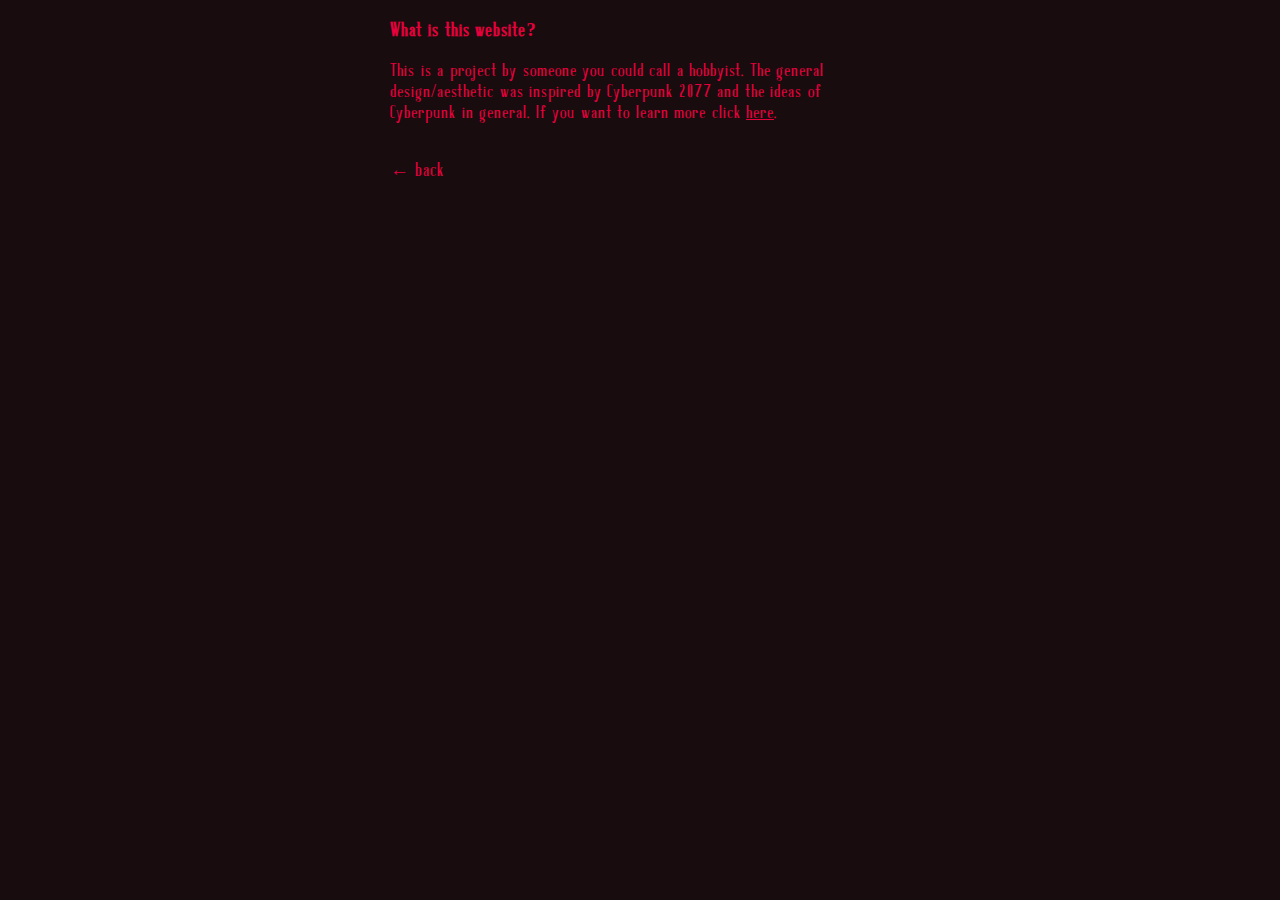
<file: data.html>
<!DOCTYPE html>
<html>
    <head>
        <meta charset="UTF-8">
        <meta name="viewport" content="width=device-width, initial-scale=1.0">
        <title>about</title>
        <link rel="stylesheet" href="layout.css" type="text/css">
    </head>
    <body>
        <div id="container">

            <h3>What is this website?</h3>
            <p>This is a project by someone you could call a hobbyist. The general design/aesthetic was inspired by
            Cyberpunk 2077 and the ideas of Cyberpunk in general. If you want to learn more click <a href="cyberpunk.html" style="color: #e5003b;">here</a>.</p>
            <p></p>
            <img>
            <br>
            <footer>
              <a class="backbutton" href="index.html">&#8592;&nbsp;back</a>
            </footer>
        </div>
    </body>
</html>
</file>
<file: layout.css>
@import url('/meinerschrift.otf');

@font-face { font-family: 'meine-schrift';
             src: url('meinerschrift.otf') format('truetype'); }

body{
  background-color: #180c0f;
}

#container {
    width: 500px;
    margin: 0 auto;
    position: relative;
}

p{
  letter-spacing: 1px;
  font-family: meine-schrift;
  font-size: 18px;
  color: #e5003b;
}

h3{
  letter-spacing: 1px;
  font-family: meine-schrift;
  font-size: 19px;
  color: #e5003b;
  text-align: left;
}

ul{
  letter-spacing: 1px;
  font-family: meine-schrift;
  font-size: 18px;
  color: #e5003b;
  list-style-type: lower-alpha;
  text-align: left;
}

li:hover{
  background-color: #820011;
  color: white;
}

table#t1{
  width: 100%;
  border-collapse: collapse;
  letter-spacing: 1px;
  font-family: meine-schrift;
  font-size: 18px;
  color: #e5003b;
}

table#t1 tr{
  line-height: 20px;
}

table#t1 td{
  height: 20px;
  text-align: left;
  padding: 5px;
}

table#t1 th{
  height: 40px;
  text-align: justify;
  padding: 5px;
}

table#t1 tr#hov:hover{
  background-color: #820011;
  color: white;
}

.backbutton {
  background-color: #180c0f;
  border: none;
  text-align: center;
  text-decoration: none;
  display: inline-block;
  letter-spacing: 1px;
  font-family: meine-schrift;
  font-size: 19px;
  color: #e5003b;
  text-align: left;
}

/* Style the button that is used to open and close the collapsible content */
.collapsible {
  background-color: #eee;
  color: #444;
  cursor: pointer;
  padding: 18px;
  width: 100%;
  border: none;
  text-align: left;
  outline: none;
  font-size: 15px;
}

/* Add a background color to the button if it is clicked on (add the .active class with JS), and when you move the mouse over it (hover) */
.active, .collapsible:hover {
  background-color: #180c0f;
}

/* Style the collapsible content. Note: hidden by default */
.content {
  padding: 0 18px;
  display: none;
  overflow: hidden;
  background-color: #260603;
}
</file>
